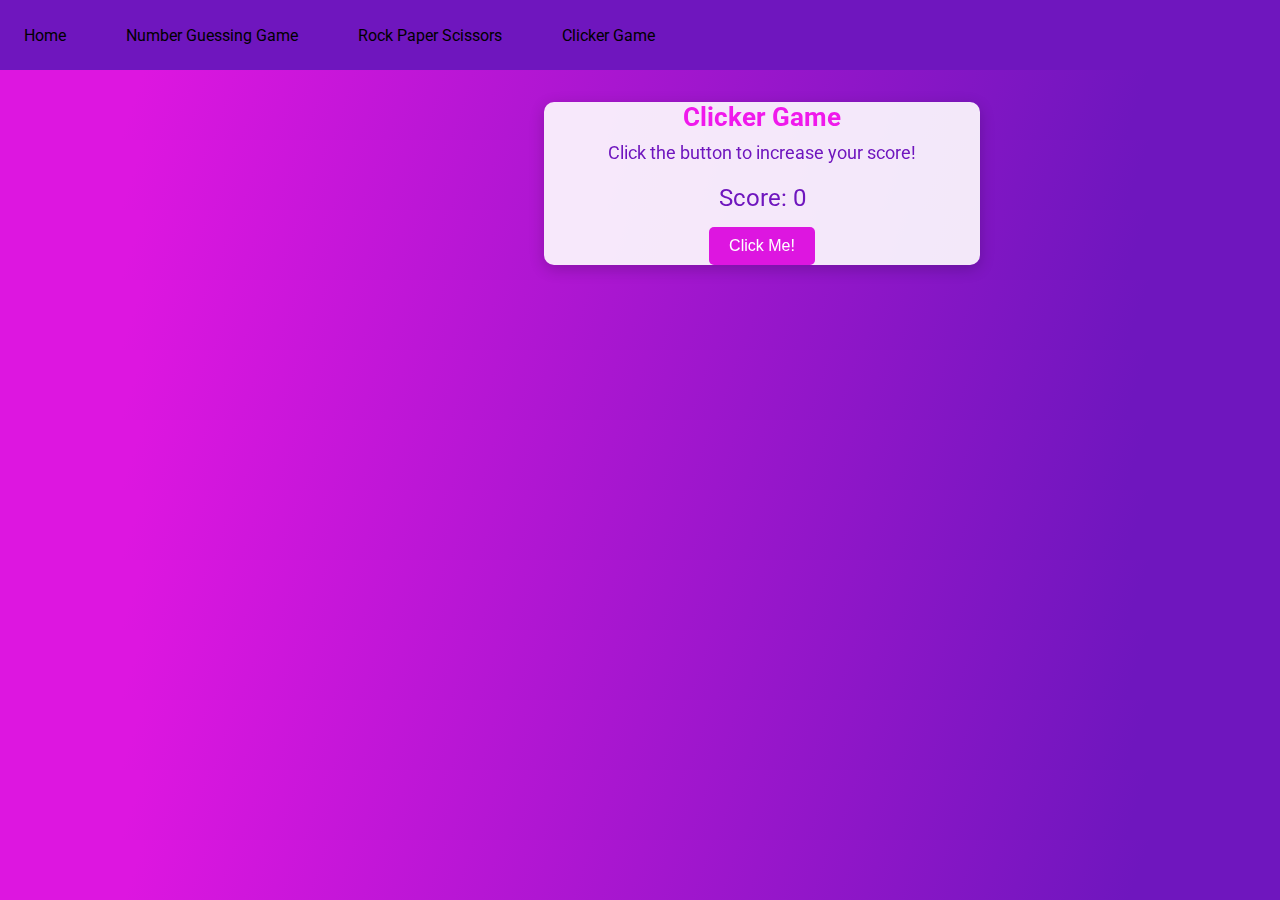
<file: Clicker-Game/clicker-game.html>
<!DOCTYPE html>
<html lang="en">
<head>
    <meta charset="UTF-8">
    <meta name="viewport" content="width=device-width, initial-scale=1.0">
    <link rel="stylesheet" href="./clicker-game.css">
    <title>RevoFun</title>
</head>
<body>
    <header>
    <nav class="navbar">
        <ul class="nav-menu">    
            <li class="nav-item">
                <span><a href="index.html" class="nav-link">Home</a></span>
            </li>
            <li class="nav-item">
                <span><a href="Number-Guessing-Page/number-guessing-game.html" class="nav-link">Number Guessing Game</a></span>
            </li>
            <li class="nav-item">
                <span><a href="Rock-Papper-Scissors/rock-papper-scissors.html" class="nav-link">Rock Paper Scissors</a></span>
            </li>
            <li class="nav-item">
                <span><a href="Clicker-Game/clicker-game.html" class="nav-link">Clicker Game</a></span>
            </li>
        </ul>
    </nav>
</header>
    <section class="container3">
    <h1 class="container3-games">Clicker Game</h1>
    <p>Click the button to increase your score!</p>
    <div class="clicker-game">
        <p id="score">Score: 0</p>
        <button id="clicker-button">Click Me!</button>
    </div>
</section>

<script src="./clicker-game.js"></script>
</body>
</html>
</file>
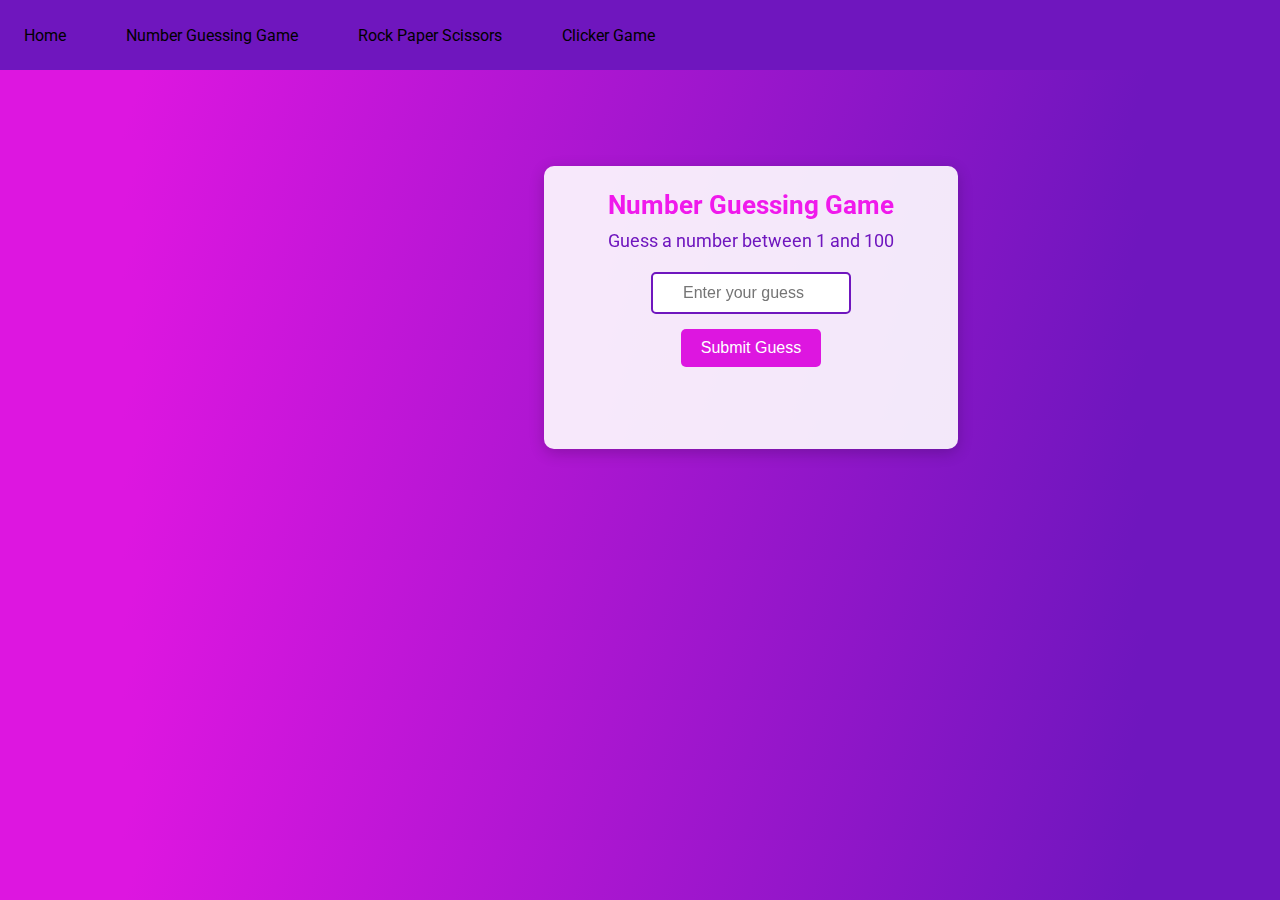
<file: Number-Guessing-Page/number-guessing-game.html>
<!DOCTYPE html>
<html lang="en">
<head>
    <meta charset="UTF-8">
    <meta name="viewport" content="width=device-width, initial-scale=1.0">
    <link rel="stylesheet" href="./number-guessing-game.css">
    <title>RevoFun</title>
</head>
<body>
<header>
    <nav class="navbar">
        <ul class="nav-menu">    
            <li class="nav-item">
                <a href="../index.html" class="nav-link">Home</a>
            </li>
            <li class="nav-item">
                <span><a href="../Number-Guessing-Page/number-guessing-game.html" class="nav-link">Number Guessing Game</a></span>
            </li>
            <li class="nav-item">
                <span><a href="../Rock-Papper-Scissors/rock-papper-scissors.html" class="nav-link">Rock Paper Scissors</a></span>
            </li>
            <li class="nav-item">
                <span><a href="../Clicker-Game/clicker-game.html" class="nav-link">Clicker Game</a></span>
            </li>
        </ul>
    </nav>
</header>
<section class="container">
<h1>Number Guessing Game</h1>
<div class="game-container">
    <p class="instructions">Guess a number between 1 and 100</p>
    <input type="number" id="guess-input" placeholder="Enter your guess" />
    <button id="submit-guess">Submit Guess</button>
    <p id="result"></p>
    <p id="attempts"></p>
</div>
</section>

    <script src="./number-guessing-game.js"></script>
</body>
</html>
</file>
<file: Clicker-Game/clicker-game.css>
@import url('https://fonts.googleapis.com/css2?family=Roboto:wght@400;700&display=swap');
body {
    background-image: linear-gradient(108.7deg, rgba(221,22,224,1) 11%, rgba(111,22,190,1) 88.2%);
    font-family: 'Roboto', sans-serif;
}
.container3 {
    max-width: 600px;
    margin: 0 auto;
    padding: 20px;
    background: rgba(255, 255, 255, 0.9);
    border-radius: 10px;
    position: fixed;
    box-shadow: 0 4px 15px rgba(0, 0, 0, 0.2);
    text-align: center;
    padding: 0 4rem 0 4rem;
    margin: 2rem 0 0 34rem;
}
h1 {
    text-align: center;
    font-size: 26px;
    margin-bottom: 10px;
    color: #f019ec;
}
.clicker-game {
    display: flex;
    flex-direction: column;
    align-items: center;
}
p {
    font-size: 18px;
    margin-bottom: 21px;
    color: #6f16be;
}

button {
    padding: 10px 20px;
    font-size: 16px;
    background-color: #dd16e0;
    color: white;
    border: none;
    border-radius: 5px;
    cursor: pointer;
    transition: background-color 0.3s ease;
}
button:hover {
    background-color: #b014b8;
}
#score {
    font-size: 24px;
    margin-bottom: 15px;
    color: #6f16be;
}

* {
    padding: 0;
    margin: 0;
    box-sizing: border-box;
}

header {
    background-color: #6f16be;
}

li {
    list-style: none;
}

a {
    color: inherit;
    text-decoration: none;
}

.navbar {
    min-height: 70px;
    display: flex;
    justify-content: space-between;
    align-items: center;
    padding: 0 24px;
}   

.nav-menu{
    display: flex;
    justify-content: space-between;
    align-items: center;
    gap: 60px;
}

.nav-link {
    transition: 0.7s ease;
}

.nav-link:hover {
    color: #dd16e0;
}
</file>
<file: Number-Guessing-Page/number-guessing-game.css>
@import url('https://fonts.googleapis.com/css2?family=Roboto:wght@400;700&display=swap');
body {
    background-image: linear-gradient(108.7deg, rgba(221,22,224,1) 11%, rgba(111,22,190,1) 88.2%);
    font-family: 'Roboto', sans-serif;
}
.container {
    max-width: 600px;
    margin: 0 auto;
    padding: 20px;
    background: rgba(255, 255, 255, 0.9);
    border-radius: 10px;
    position: fixed;
    box-shadow: 0 4px 15px rgba(0, 0, 0, 0.2);
    text-align: center;
    padding: 1.5rem 4rem 0 4rem;
    margin: 6rem 0 0 34rem;
}

h1 {
    text-align: center;
    font-size: 26px;
    margin-bottom: 10px;
    color: #f019ec;
}

.game-container {
    display: flex;
    flex-direction: column;
    align-items: center;
}

p {
    font-size: 18px;
    margin-bottom: 21px;
    color: #6f16be;
}

input[type="number"] {
    padding: 10px;
    font-size: 16px;
    border: 2px solid #6f16be;
    border-radius: 5px;
    margin-bottom: 15px;
    width: 200px;
    text-align: center;
}

button {
    padding: 10px 20px;
    font-size: 16px;
    background-color: #dd16e0;
    color: white;
    border: none;
    border-radius: 5px;
    cursor: pointer;
    transition: background-color 0.3s ease;
}
button:disabled {
    background-color: #aaa;
    cursor: not-allowed;
}
button:hover {
    background-color: #b014b8;
    transform: scale(1.1);
}
#result, #attempts {
    font-size: 20px;
    margin-top: 20px;
    font-weight: bold;
}

* {
    padding: 0;
    margin: 0;
    box-sizing: border-box;
}

header {
    background-color: #6f16be;
}

li {
    list-style: none;
}

a {
    color: inherit;
    text-decoration: none;
}

.navbar {
    min-height: 70px;
    display: flex;
    justify-content: space-between;
    align-items: center;
    padding: 0 24px;
}   

.nav-menu{
    display: flex;
    justify-content: space-between;
    align-items: center;
    gap: 60px;
}

.nav-link {
    transition: 0.7s ease;
}

.nav-link:hover {
    color: #dd16e0;
}

@media (max-width: 768px) {
    
.container {
    max-width: 600px;
    margin: 0 auto;
    padding: 20px;
    background: rgba(255, 255, 255, 0.9);
    border-radius: 10px;
    position: fixed;
    box-shadow: 0 4px 15px rgba(0, 0, 0, 0.2);
    text-align: center;
    padding: 1.5rem 5rem 0 4rem;
    margin: 6rem 0 0 0;
}.nav-menu{
    display: flex;
    justify-content: space-between;
    align-items: center;
    gap: 33px;
    font-size: 0.6rem;
    font-weight: bolder;
}
}
</file>
